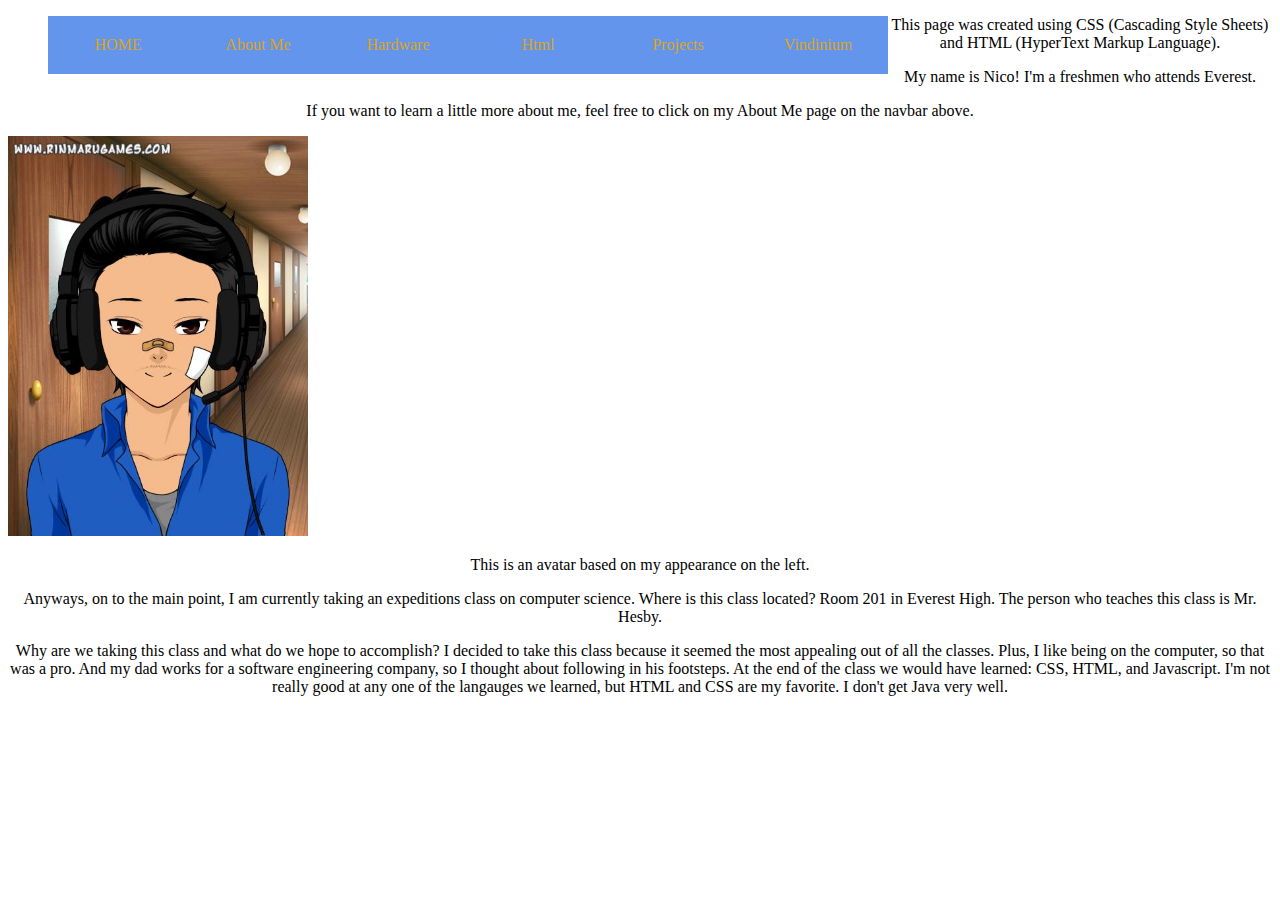
<file: Website/Index.html>
<!--
To change this template use Tools | Templates.
-->
<!DOCTYPE html>
<html>
<head>
	<title> Welcome </title>
  <link type="text/css"rel="stylesheet" href="index.css">
</head>
	
  <body style="background-image: url(http://www.smwcc.org/wp-content/uploads/2013/12/White-Background-worldnews.jpg)"> 

    <div id="menu">
<ul>
	<li><a href="Index.html">HOME</a></li>

<li><a href="Aboutme.html">About Me</a></li>
<li><a href="Hardware.html">Hardware</a></li>
<li><a href="Code.html">Html</a></li>
<li><a href="project.html">Projects</a></li>
<li><a href="vind.html">Vindinium</a></li>

</ul>
        

        
<p> This page was created using CSS (Cascading Style Sheets) and HTML (HyperText Markup Language). </p>
       
<p> My name is Nico! I'm a freshmen who attends Everest.</p>
        
<p> If you want to learn a little more about me, feel free to click on my About Me page on the navbar above.</p>
         
<img src="NicoNico.jpg" alt="Nico" height="400" width="300">
<body>
<p> This is an avatar based on my appearance on the left.</p>
       
<p> Anyways, on to the main point, I am currently taking an expeditions class on computer science. Where is this class located? Room 201 in Everest High. The person who teaches this class is Mr. Hesby.</p>
        
<p> Why are we taking this class and what do we hope to accomplish? I decided to take this class because it seemed the most appealing out of all the classes. Plus, I like being on the computer, so that was a pro. And my dad works for a software engineering company, so I thought about following in his footsteps. At the end of the class we would have learned: CSS, HTML, and Javascript. I'm not really good at any one of the langauges we learned, but HTML and CSS are my favorite. I don't get Java very well.</p>
    

        

    
</body>
</html>
</file>
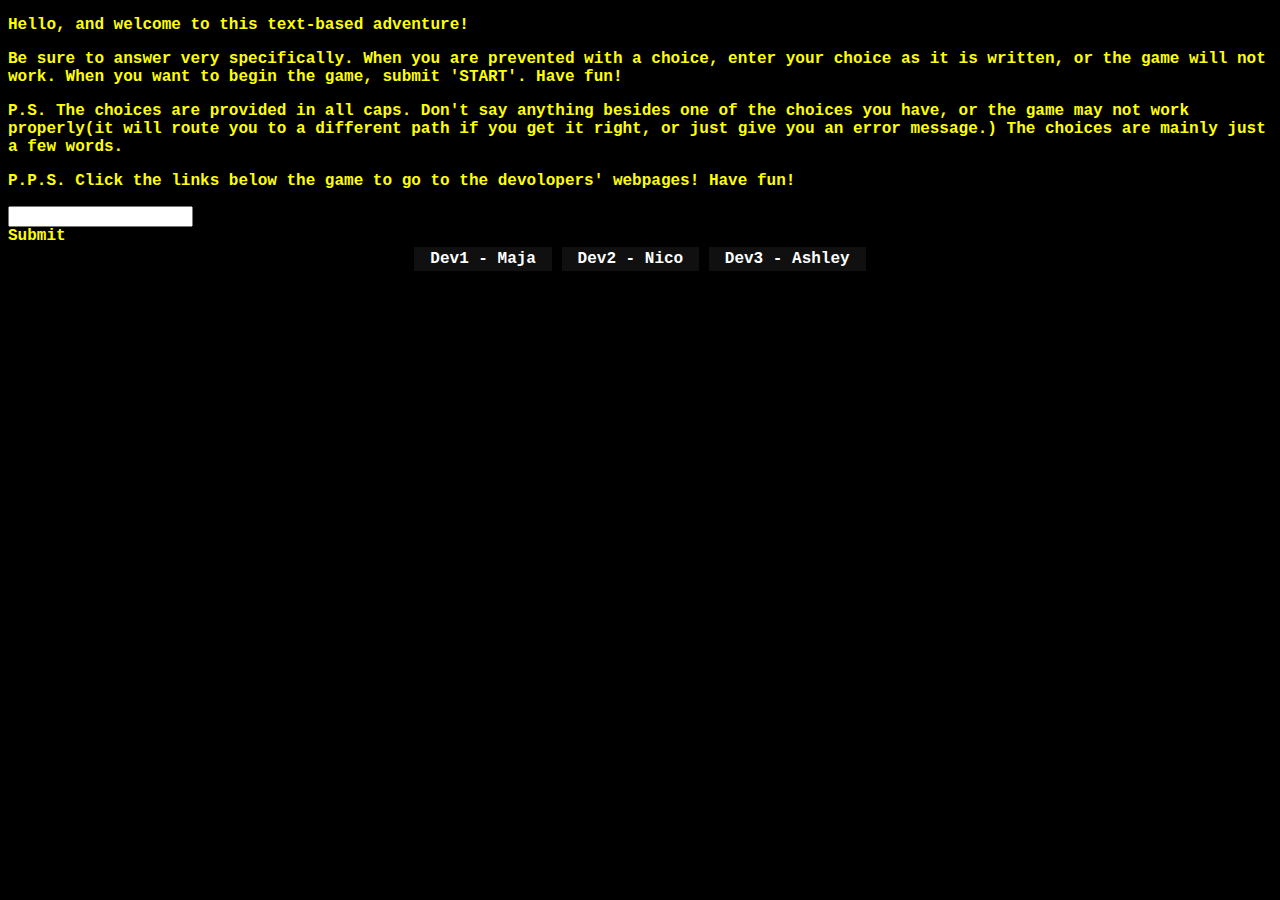
<file: Text Based Adventure Game/TextBasedGame.html>
<!DOCTYPE html>
<html>
<head>
	<title> TextBasedAdventureGame </title>
	<link rel="stylesheet" type="text/css" href="TextBasedGame.css">
</head>
	
<body>
  <!-- Put Main Body in this DIV -->
	<div id="mainBody">
	   <script src="http://jsconsole.com/remote.js?D2437BBE-8FAF-4C8F-A917-56E865B9E726"></script>
        <div id="displayedText">
            <p>Hello, and welcome to this text-based adventure!</p>
            <p>Be sure to answer very specifically. When you are prevented with a choice, enter your choice as it is written, or the game will not work. When you want to begin the game, submit 'START'. Have fun!</p>
            <p>P.S. The choices are provided in all caps. Don't say anything besides one of the choices you have, or the game may not work properly(it will route you to a different path if you get it right, or just give you an error message.) The choices are mainly just a few words.</p>
          <p>P.P.S. Click the links below the game to go to the devolopers' webpages! Have fun!</p>
        </div>
        <input id="userInput" />
        <div id="submit">Submit</div>
        <script src="TextBasedGame.js"></script>
	</div>
  
	<!-- Put NavBar in this DIV -->
	<div id="navbar">
	   <ul> 
	       <li><a href="http://f.smtcs.rocks/majaw/index.html">Dev1 - Maja</a></li> 
         <li><a href="http://f.smtcs.rocks/nicob/Main.html">Dev2 - Nico</a></li> 
         <li><a href="http://f.smtcs.rocks/ashleyg/intro.html">Dev3 - Ashley</a></li> 
       </ul> 
	</div>
	
</body>
</html>
</file>
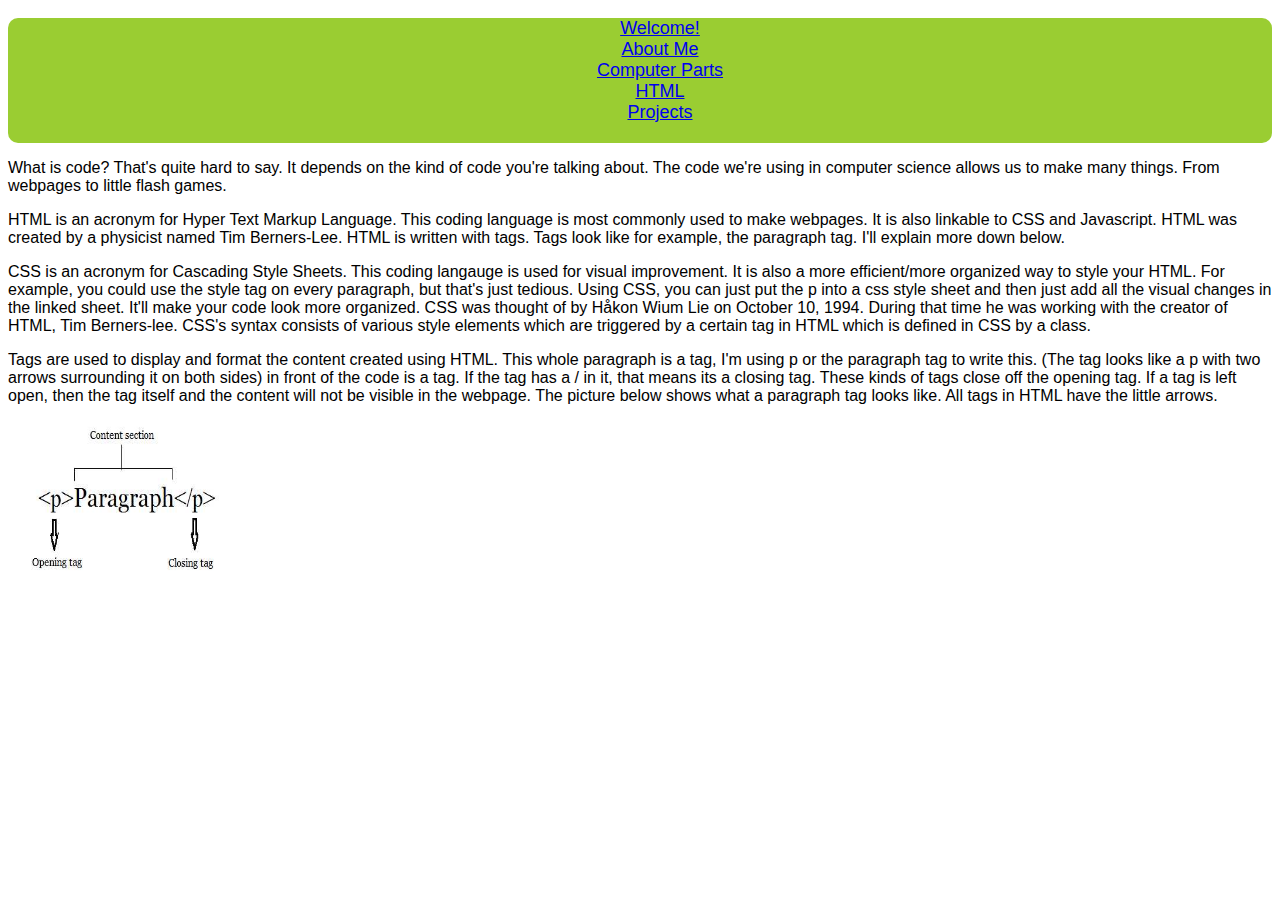
<file: Website/Code.html>
<!--
To change this template use Tools | Templates.
-->
<!DOCTYPE html>
<html>
<head>
	<title> Welcome </title>
  <link type="text/css"rel="stylesheet" href="Code.css">
</head>
	
  <body style="background-image: url(http://www.wherelovegrows.org/wp-content/uploads/2014/01/1920x1080-light-blue-solid-color-background.jpg)"> 
	
	<div id="menu">
<ul>
<li><a href="Index.html">Welcome!</a></li>
<li><a href="Aboutme.html">About Me</a></li>
<li><a href="Hardware.html">Computer Parts</a></li>
<li><a href="Code.html">HTML</a></li>
<li><a href="project.html">Projects</a></li>
  </ul>
      </div>
     
      <p> What is code? That's quite hard to say. It depends on the kind of code you're talking about. The code we're using in computer science allows us to make many things. From webpages to little flash games.</p>
      
      <title> What is HTML? </title>
      
      <p> HTML is an acronym for Hyper Text Markup Language. This coding language is most commonly used to make webpages. It is also linkable to CSS and Javascript. HTML was created by a physicist named Tim Berners-Lee. HTML is written with tags. Tags look like for example, the paragraph tag. I'll explain more down below. </p>
          
      <p> CSS is an acronym for Cascading Style Sheets. This coding langauge is used for visual improvement. It is also a more efficient/more organized way to style your HTML. For example, you could use the style tag on every paragraph, but that's just tedious. Using CSS, you can just put the p into a css style sheet and then just add all the visual changes in the linked sheet. It'll make your code look more organized. CSS was thought of by Håkon Wium Lie on October 10, 1994. During that time he was working with the creator of HTML, Tim Berners-lee. CSS's syntax consists of various style elements which are triggered by a certain tag in HTML which is defined in CSS by a class.</p>
      
      <p> Tags are used to display and format the content created using HTML. This whole paragraph is a tag, I'm using p or the paragraph tag to write this. (The tag looks like a p with two arrows surrounding it on both sides) in front of the code is a tag. If the tag has a / in it, that means its a closing tag. These kinds of tags close off the opening tag. If a tag is left open, then the tag itself and the content will not be visible in the webpage. The picture below shows what a paragraph tag looks like. All tags in HTML have the little arrows. </p>
      
      <img src="para.jpg" alt="paragraph" height="200" width="250">
</file>
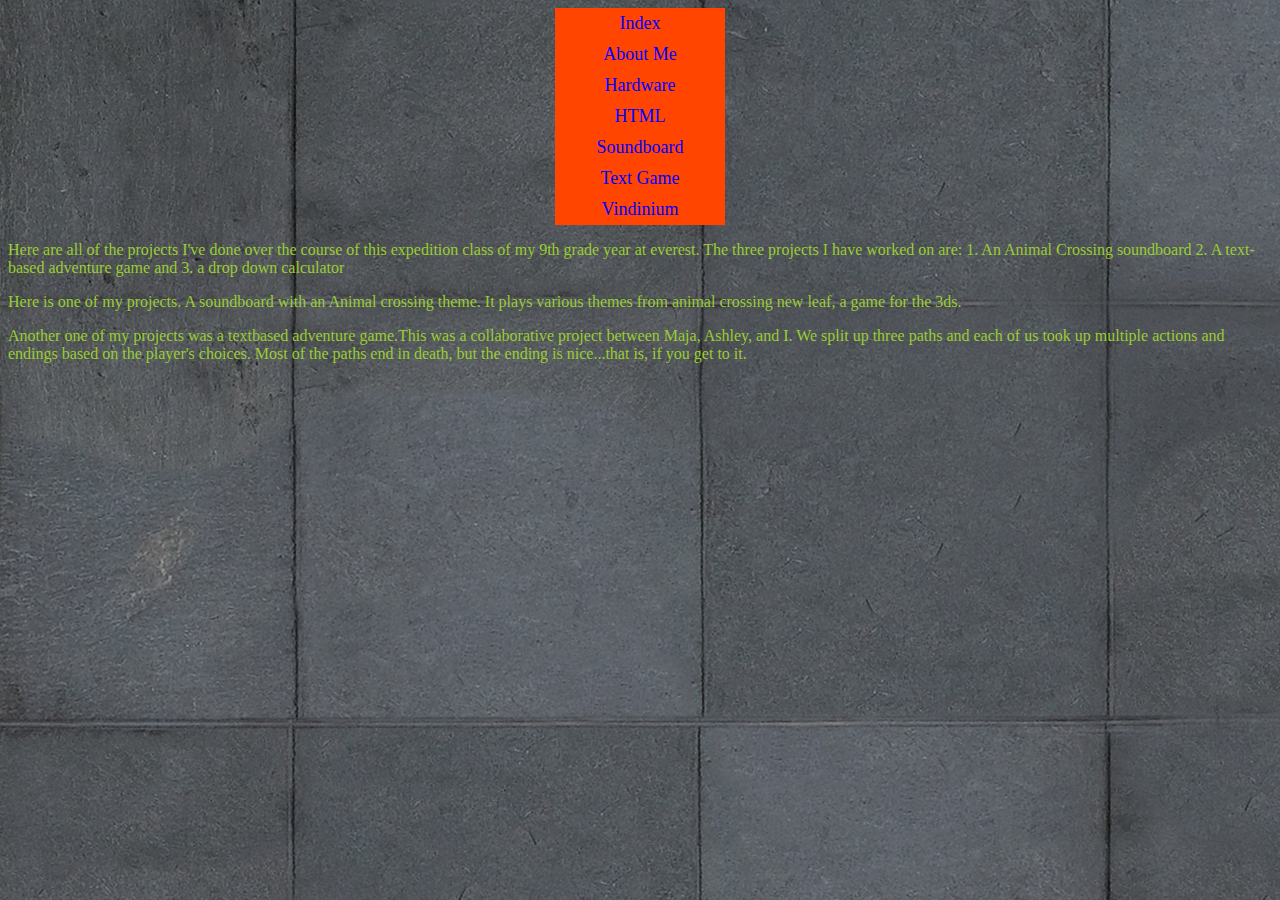
<file: Website/project.html>
<!DOCTYPE HTML PUBLIC "-//W3C//DTD HTML 4.01 Transitional//EN" "http://www.w3.org/TR/html4/loose.dtd">
<html>
<head>
    <link type="text/css"rel="stylesheet" href="project.css">
    <title>All the projects</title>
 
    
   <center> <li><a href="Index.html">Index</a></li></center>

  <center> <li><a href="Aboutme.html">About Me</a></li></center>

<center> <li><a href="Hardware.html">Hardware</a></li></center>

  <center> <li><a href="Code.html">HTML</a></li></center>
    
   <center> <li><a href="Sound.html">Soundboard</a></li></center>
    
     <center> <li><a href="TextBasedGame.html">Text Game</a></li></center>
    
    <center> <li><a href="vind.html">Vindinium</a></li></center>
    
        </center> </ul>   
    
 
<body>
    <p> Here are all of the projects I've done over the course of this expedition class of my 9th grade year at everest. The three projects I have worked on are: 1. An Animal Crossing soundboard 2. A text-based adventure game and 3. a drop down calculator</p>
  
    <p> Here is one of my projects. A soundboard with an Animal crossing theme. It plays various themes from animal crossing new leaf, a game for the 3ds.</p>
<p> Another one of my projects was a textbased adventure game.This was a collaborative project between Maja, Ashley, and I. We split up three paths and each of us took up multiple actions and endings based on the player's choices. Most of the paths end in death, but the ending is nice...that is, if you get to it.</p>
</body>
</html>
</file>
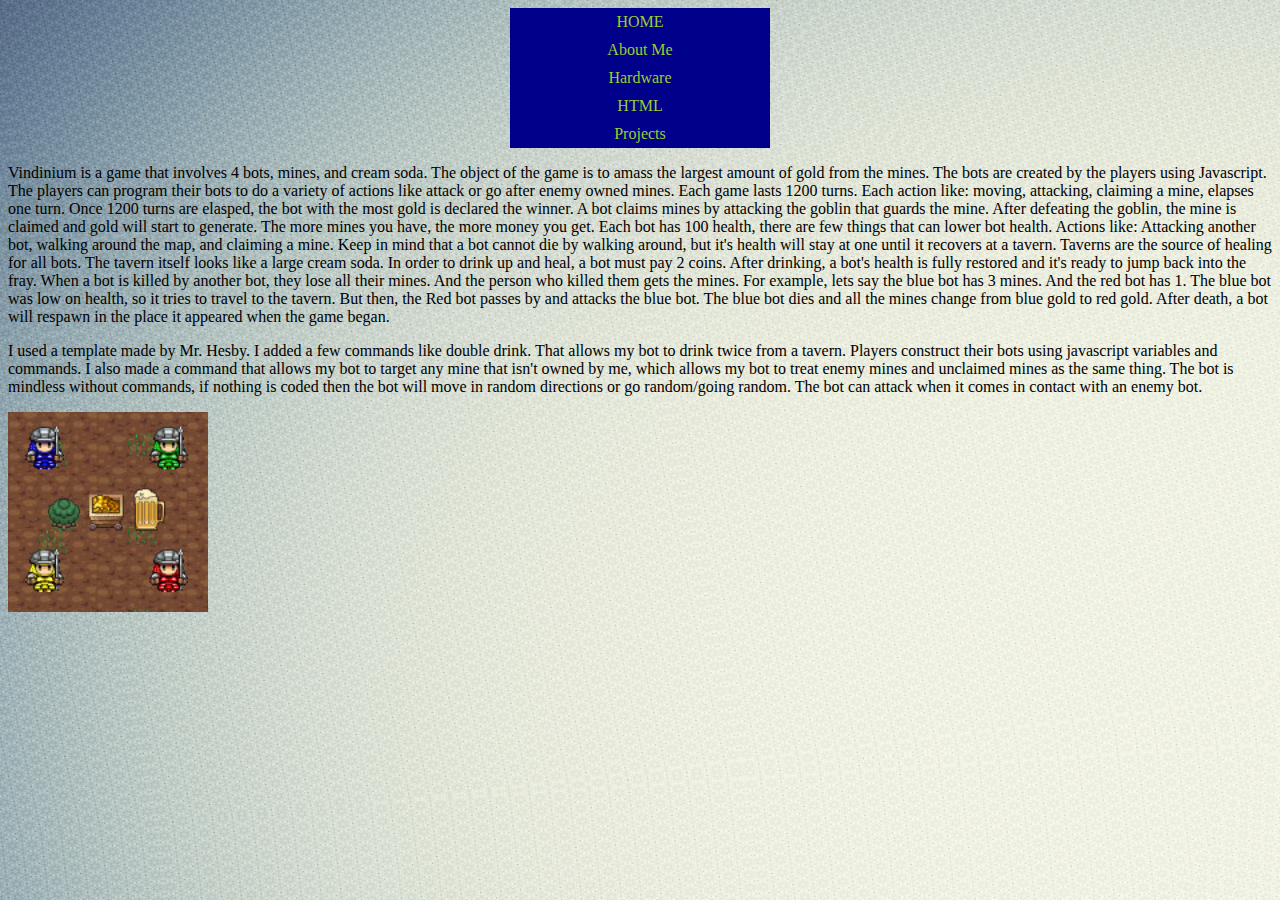
<file: Website/vind.html>
<!--
To change this template use Tools | Templates.
-->
<!DOCTYPE HTML PUBLIC "-//W3C//DTD HTML 4.01 Transitional//EN" "http://www.w3.org/TR/html4/loose.dtd">
<html>
<head>
    <link type="text/css"rel="stylesheet" href="vind.css">

   
	<div id="menu">
 <center <ul>
    <center> <li><a href="Index.html">HOME</a></li></center>

  <center> <li><a href="Aboutme.html">About Me</a></li></center>

<center> <li><a href="Hardware.html">Hardware</a></li></center>

  <center> <li><a href="Code.html">HTML</a></li></center>
    
   <center> <li><a href="project.html">Projects</a></li></center>
   
        </center> </ul>
    </head>
    
    <p> Vindinium is a game that involves 4 bots, mines, and cream soda. The object of the game is to amass the largest amount of gold from the mines. The bots are created by the players using Javascript. The players can program their bots to do a variety of actions like attack or go after enemy owned mines. Each game lasts 1200 turns. Each action like: moving, attacking, claiming a mine, elapses one turn. Once 1200 turns are elasped, the bot with the most gold is declared the winner. A bot claims mines by attacking the goblin that guards the mine. After defeating the goblin, the mine is claimed and gold will start to generate. The more mines you have, the more money you get. Each bot has 100 health, there are few things that can lower bot health. Actions like: Attacking another bot, walking around the map, and claiming a mine. Keep in mind that a bot cannot die by walking around, but it's health will stay at one until it recovers at a tavern. Taverns are the source of healing for all bots. The tavern itself looks like a large cream soda. In order to drink up and heal, a bot must pay 2 coins. After drinking, a bot's health is fully restored and it's ready to jump back into the fray. When a bot is killed by another bot, they lose all their mines. And the person who killed them gets the mines. For example, lets say the blue bot has 3 mines. And the red bot has 1. The blue bot was low on health, so it tries to travel to the tavern. But then, the Red bot passes by and attacks the blue bot. The blue bot dies and all the mines change from blue gold to red gold. After death, a bot will respawn in the place it appeared when the game began.
    </p>
    
    <p> I used a template made by Mr. Hesby. I added a few commands like double drink. That allows my bot to drink twice from a tavern. Players construct their bots using javascript variables and commands. I also made a command that allows my bot to target any mine that isn't owned by me, which allows my bot to treat enemy mines and unclaimed mines as the same thing.  The bot is mindless without commands, if nothing is coded then the bot will move in random directions or go random/going random. The bot can attack when it comes in contact with an enemy bot.  </p> 
    
   <img src="Vindinium.jpg" alt="Vind" height="200" width="200">
<body>

</body>
</html>
</file>
<file: Website/index.css>
/*
    Document   : Website/index.css
    Created on : 2015-06-09 04:47 PM
    Author     : LeBoop
    Description:
    Purpose of the stylesheet follows.
    To change this template use Tools | Templates.
*/

#menu ul {
list-style-type:none;
    text-align: center;
}

#menu li {
 float:left;
}
a
{
 display: block;
 width: 100px;
 padding: 20px;
 text-align: center;
 background: cornflowerblue;
 color:goldenrod ;
 text-decoration: none;
}
a:hover
{
background:#cc0000;
}
tr {
       color: black; text-align: center;
         }
p {
    text-align: center;
    
}
</file>
<file: Text Based Adventure Game/TextBasedGame.css>
body {
    background-color: Black;
    color: yellow;
    font-family: Courier;
    font-weight: bold;
}

#navbar ul { 
	margin: 0; 
	padding: 5px; /* Set margin and padding for cross browser consistency. */
	list-style-type: none; /* Needed to eliminate list item marker */ 
	text-align: center; /* Centers navigation bar */ 
	background-color: black;
	} 
 
#navbar ul li {  
	display: inline; /* Needed to create horizontal effect */ 
	} 
 
#navbar ul li a { 
	text-decoration: none; 
	padding: .2em 1em; /* Gives the link space inside it's individual block. */ 
	color: white; 
	background-color: #101010; 
	} 
 
#navbar ul li a:hover { 
	color: crimson; 
	background-color: #202020; /* Both of these values create the "Rollover effect*/
	}
</file>
<file: Website/Code.css>
/*
    Document   : Website/Code.css
    Created on : 2015-06-09 07:55 PM
    Author     : LeBoop
    Description:
    Purpose of the stylesheet follows.
    To change this template use Tools | Templates.
*/
#menu {
    width: 440;
    height: 125px;
    font-size: 18px;
    font-family: Tahoma, Geneva, sans-serif;
    text-align: center;
    background-color: yellowgreen;
        border-radius: 10px;
       }
  #menu ul {
    list-style-type: none
      }
#menu li {
  float: center;
    }
p {
    font-family: Arial; color: black;
}
</file>
<file: Website/project.css>
/*
    Document   : Website/project.css
    Created on : 2015-06-09 06:48 PM
    Author     : LeBoop
    Description:
    Purpose of the stylesheet follows.
    To change this template use Tools | Templates.
*/

root {
    display: block;
}
li {
 float:center;
}
a
{
 font-family: Verdana;
 display: block;
 width: 160px;
 padding: 5px;
 text-align: center;
 background: orangered;
 color: blue ;
 font-size: large;
 text-decoration: none;
}
a:hover {
}
body {
    background-image: url("Slate.jpg");
}
p
{
color: yellowgreen;
text-align: left;
}
</file>
<file: Website/vind.css>
/*
    Document   : Website/vind.css
    Created on : 2015-06-11 12:32 AM
    Author     : LeBoop
    Description:
    Purpose of the stylesheet follows.
    To change this template use Tools | Templates.
*/

li {
 float:center;
}
a
{
 font-family: Verdana;
 display: block;
 width: 250px;
 padding: 5px;
 text-align: center;
 background: darkblue;
 color: yellowgreen ;
 text-decoration: none;
}
a:hover
{
background: slategray;
}
body {
    background-image: url("background.jpg");
}
</file>
